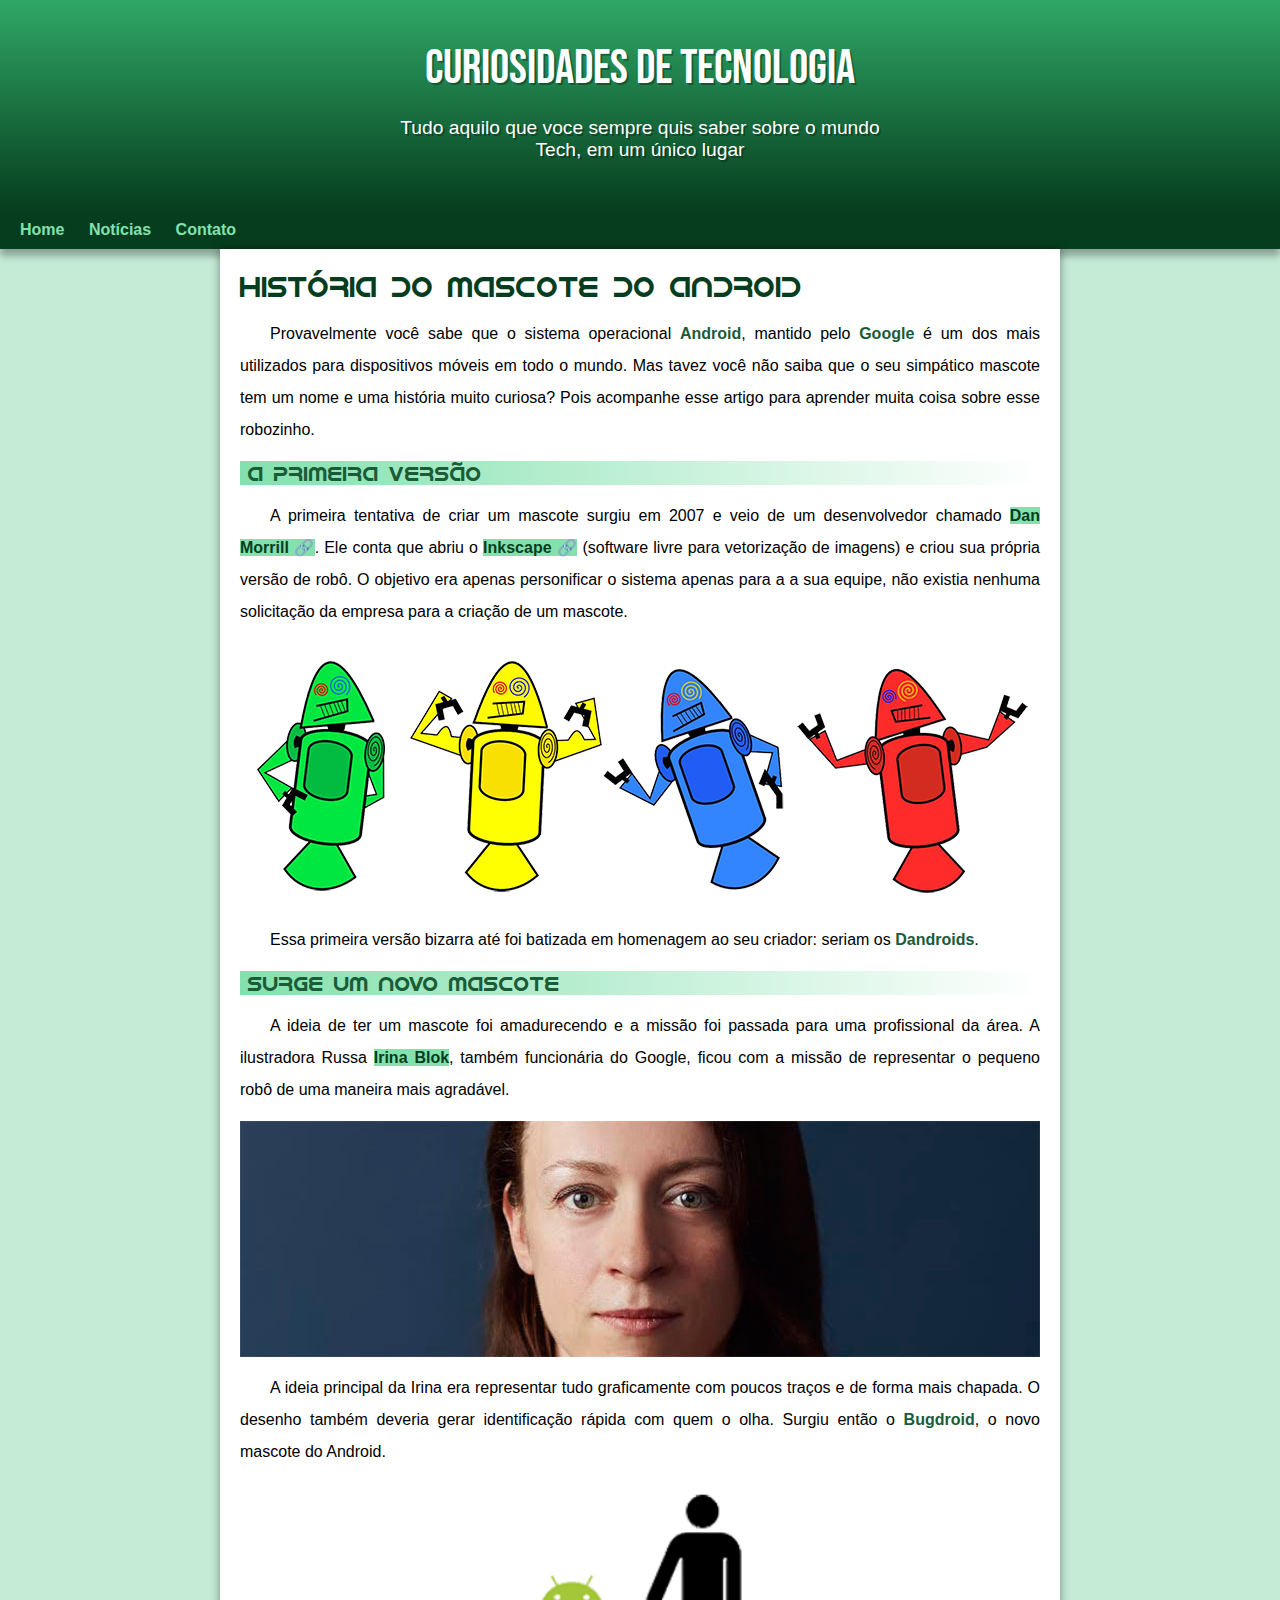
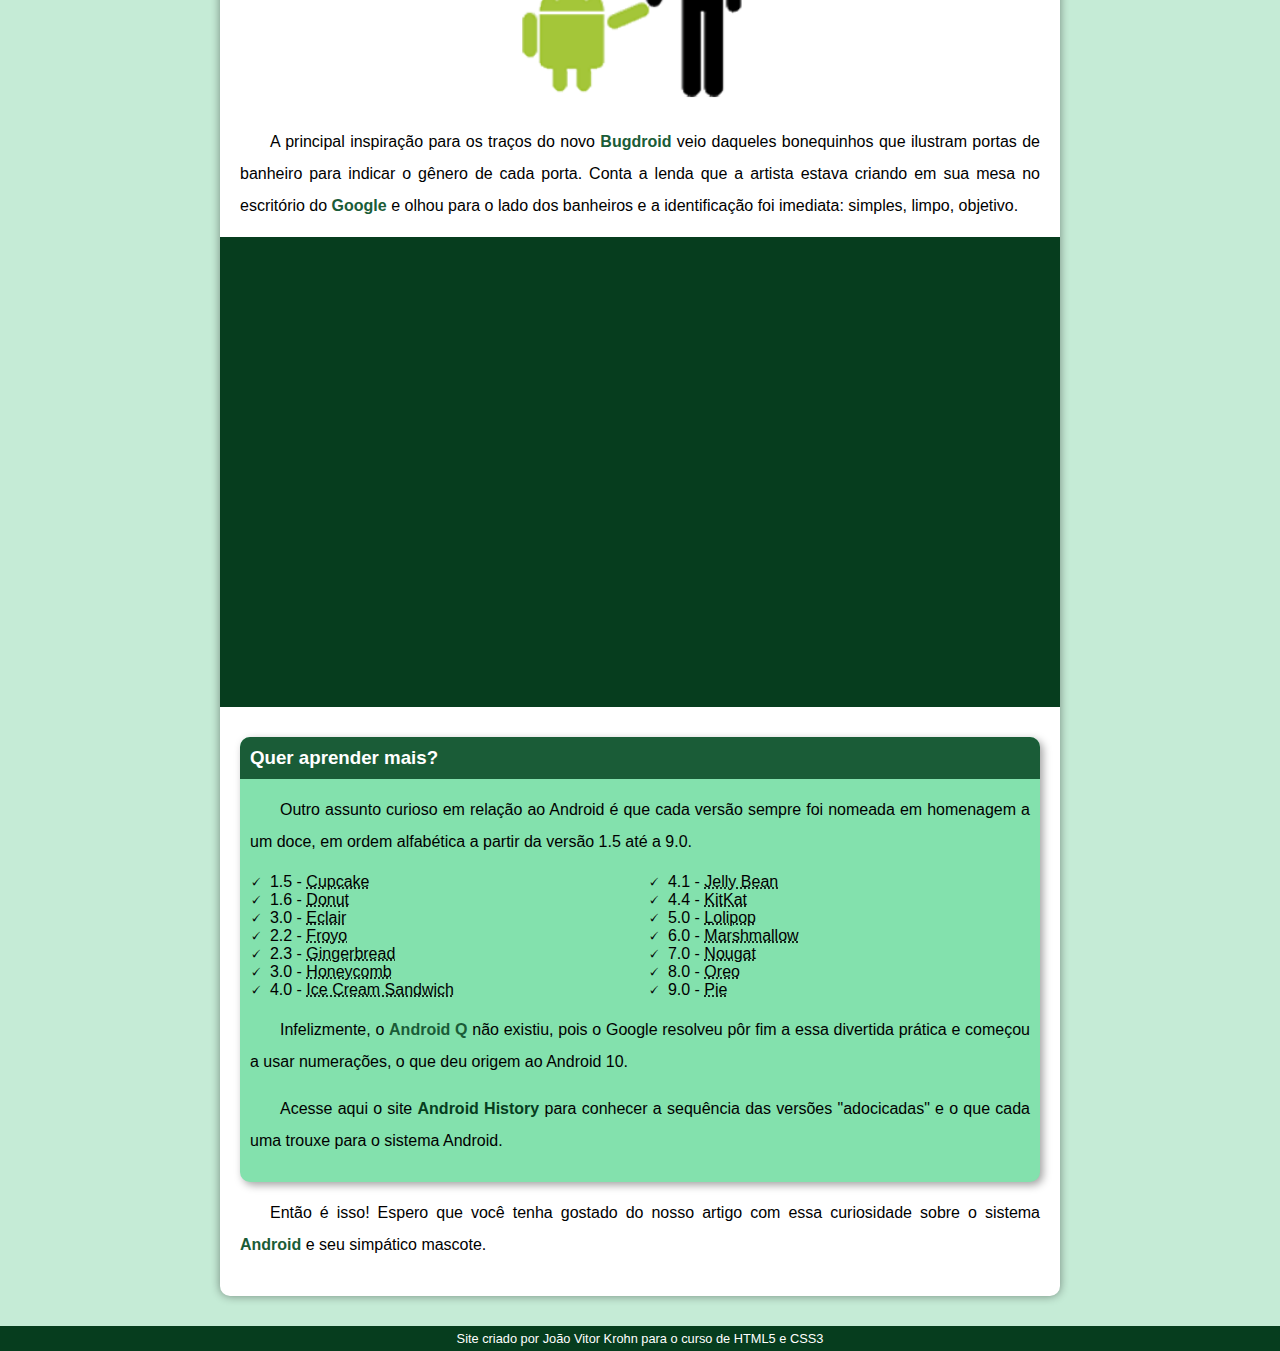
<file: index.html>
<!DOCTYPE html>
<html lang="pt-br">
<head>
    <meta charset="UTF-8">
    <meta name="viewport" content="width=device-width, initial-scale=1.0">
    <title>d010</title>
    <link rel="shortcut icon" href="imagens/favicon.ico" type="image/x-icon">
    <link rel="stylesheet" href="estilos/style.css">
</head>
<body>
    <header>
        <h1>Curiosidades de Tecnologia</h1>
        <p>Tudo aquilo que voce sempre quis saber sobre o mundo Tech, em um único lugar</p>
    </header>
    <nav>
        <a href="#">Home</a>
        <a href="#">Notícias</a>
        <a href="#">Contato</a>
    </nav>
    <main>
        <article>
            <h1>História do Mascote do Android</h1>

            <p>Provavelmente você sabe que o sistema operacional <strong>Android</strong>, mantido pelo <strong>Google</strong> é um dos mais utilizados para dispositivos móveis em todo o mundo. Mas tavez você não saiba que o seu simpático mascote tem um nome e uma história muito curiosa? Pois acompanhe esse artigo para aprender muita coisa sobre esse robozinho.</p>

            <h2>A primeira versão</h2>

            <p>A primeira tentativa de criar um mascote surgiu em 2007 e veio de um desenvolvedor chamado <a href="https://androidcommunity.com/dan-morrill-shows-us-the-android-mascot-that-almost-was-20130103/" target="_blank" rel="external" class="externo">Dan Morrill</a>. Ele conta que abriu o <a href="https://inkscape.org/pt-br/" class='externo' target="_blank" rel="external">Inkscape</a> (software livre para vetorização de imagens) e criou sua própria versão de robô. O objetivo era apenas personificar o sistema apenas para a a sua equipe, não existia nenhuma solicitação da empresa para a criação de um mascote.</p>

            <picture>
                <source media="(max-width: 650px)" srcset="imagens/dan-droids-pq.png">
                <img src="imagens/dan-droids.png" alt="Primeiro mascote Android">
            </picture>

            <p>Essa primeira versão bizarra até foi batizada em homenagem ao seu criador: seriam os <strong>Dandroids</strong>.</p>

            <h2>Surge um novo mascote</h2>

            <p>A ideia de ter um mascote foi amadurecendo e a missão foi passada para uma profissional da área. A ilustradora Russa <a href="https://www.irinablok.com/android" target="_blank" rel="external">Irina Blok</a>, também funcionária do Google, ficou com a missão de representar o pequeno robô de uma maneira mais agradável.</p>

            <picture>
                <source media="(max-width: 650px)" srcset="imagens/irina-blok-pq.jpg">
                <img src="imagens/irina-blok.jpg" alt="Irina Blok, criadora do Bugdroid">
            </picture>

            <p>A ideia principal da Irina era representar tudo graficamente com poucos traços e de forma mais chapada. O desenho também deveria gerar identificação rápida com quem o olha. Surgiu então o <strong>Bugdroid</strong>, o novo mascote do Android.</p>

            <img src="imagens/bugdroid.png" alt="Bugdroid" class="pequena">

            <p>A principal inspiração para os traços do novo <strong>Bugdroid</strong> veio daqueles bonequinhos que ilustram portas de banheiro para indicar o gênero de cada porta. Conta a lenda que a artista estava criando em sua mesa no escritório do <strong>Google</strong> e olhou para o lado dos banheiros e a identificação foi imediata: simples, limpo, objetivo.</p>

            <div class="video">
                <iframe width="560" height="315" src="https://www.youtube.com/embed/l2UDgpLz20M?si=TfDleKRlrV3hZKNI" title="YouTube video player" frameborder="0" allow="accelerometer; autoplay; clipboard-write; encrypted-media; gyroscope; picture-in-picture; web-share" referrerpolicy="strict-origin-when-cross-origin" allowfullscreen></iframe>
            </div>
            
            <aside>
                <h3>Quer aprender mais?</h3>

                <p>Outro assunto curioso em relação ao Android é que cada versão sempre foi nomeada em homenagem a um doce, em ordem alfabética a partir da versão 1.5 até a 9.0.</p>

                <ul>
                    <li>1.5 - <abbr title="Bolo de Copo">Cupcake</abbr></li>
                    <li>1.6 - <abbr title="Rosquinha">Donut</abbr></li>
                    <li>3.0 - <abbr title="Bomba">Eclair</abbr></li>
                    <li>2.2 - <abbr title="Iogurte Congelado">Froyo</abbr></li>
                    <li>2.3 - <abbr title="Biscoito de Gengibre">Gingerbread</abbr></li>
                    <li>3.0 - <abbr title="Favo de Mel">Honeycomb</abbr></li>
                    <li>4.0 - <abbr title="Sanduiche de Sorvete">Ice Cream Sandwich</abbr></li>
                    <li>4.1 - <abbr title="Jujuba">Jelly Bean</abbr></li>
                    <li>4.4 - <abbr title="KitKat">KitKat</abbr></li>
                    <li>5.0 - <abbr title="Pirulito">Lolipop</abbr></li>
                    <li>6.0 - <abbr title="Marshmallow">Marshmallow</abbr></li>
                    <li>7.0 - <abbr title="Torrone">Nougat</abbr></li>
                    <li>8.0 - <abbr title="Oreo">Oreo</abbr></li>
                    <li>9.0 - <abbr title="Torta">Pie</abbr></li>
                </ul>

                <p>Infelizmente, o <strong>Android Q</strong> não existiu, pois o Google resolveu pôr fim a essa divertida prática e começou a usar numerações, o que deu origem ao Android 10.</p>

                <p>Acesse aqui o site <a href="https://www.android.com/intl/en_uk/what-is-android/" target="_blank" rel="external">Android History</a> para conhecer a sequência das versões "adocicadas" e o que cada uma trouxe para o sistema Android.</p>
            </aside>


            <p>Então é isso! Espero que você tenha gostado do nosso artigo com essa curiosidade sobre o sistema <strong>Android</strong> e seu simpático mascote.</p>
        </article>
    </main>
    <footer>
        <p>Site criado por João Vitor Krohn para o curso de HTML5 e CSS3</p>
    </footer>
</body>
</html>
</file>
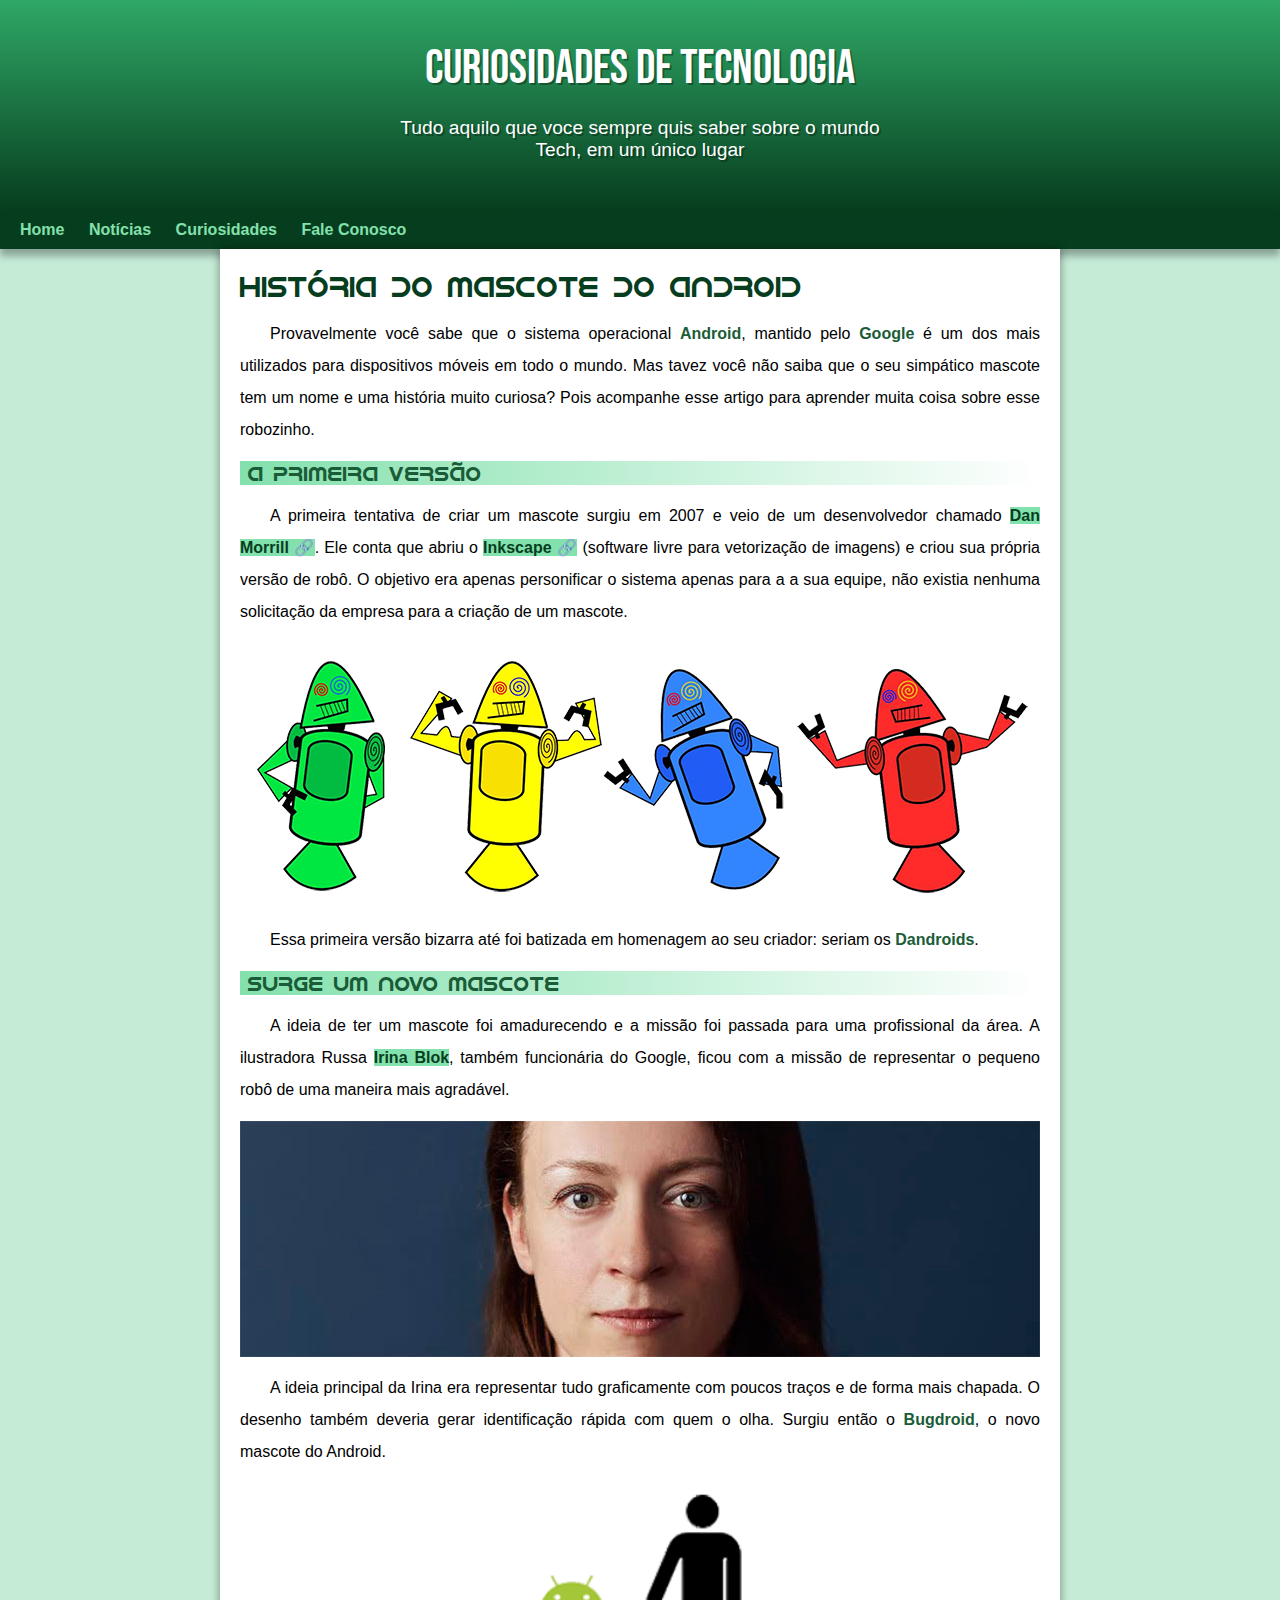
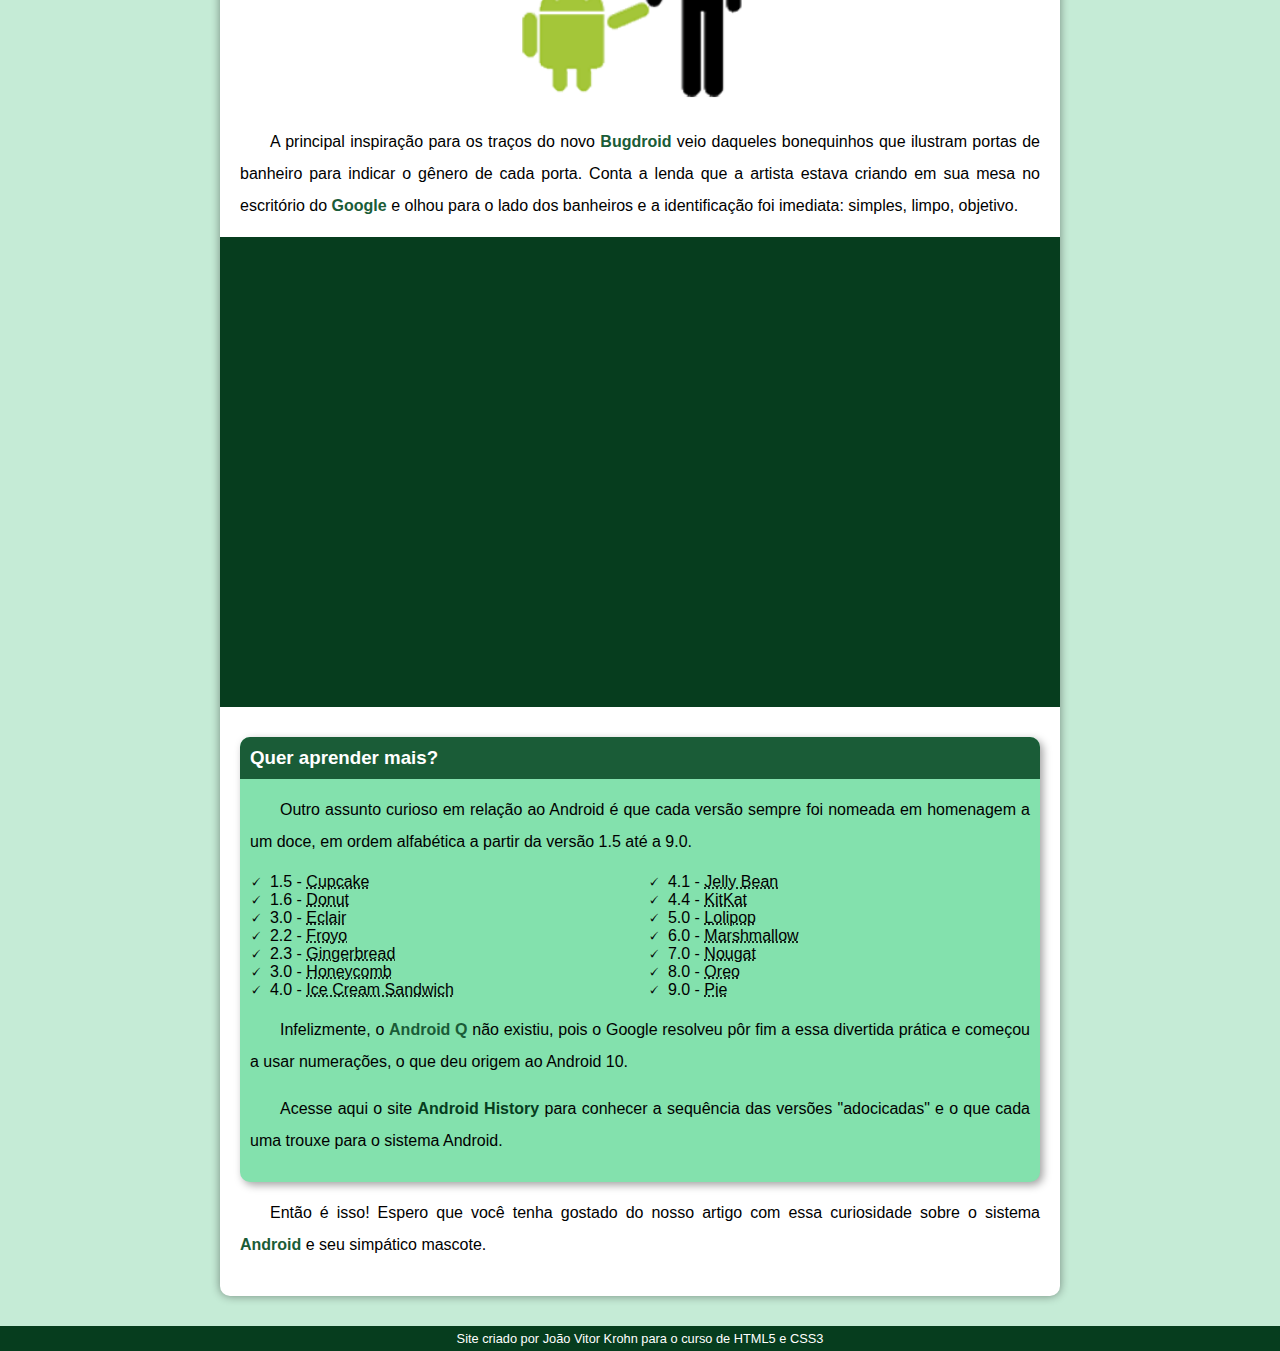
<file: index.html.html>
<!DOCTYPE html>
<html lang="pt-br">
<head>
    <meta charset="UTF-8">
    <meta name="viewport" content="width=device-width, initial-scale=1.0">
    <title>d010</title>
    <link rel="shortcut icon" href="imagens/favicon.ico" type="image/x-icon">
    <link rel="stylesheet" href="estilos/style.css">
</head>
<body>
    <header>
        <h1>Curiosidades de Tecnologia</h1>
        <p>Tudo aquilo que voce sempre quis saber sobre o mundo Tech, em um único lugar</p>
    </header>
    <nav>
        <a href="#">Home</a>
        <a href="#">Notícias</a>
        <a href="#">Curiosidades</a>
        <a href="#">Fale Conosco</a>
    </nav>
    <main>
        <article>
            <h1>História do Mascote do Android</h1>

            <p>Provavelmente você sabe que o sistema operacional <strong>Android</strong>, mantido pelo <strong>Google</strong> é um dos mais utilizados para dispositivos móveis em todo o mundo. Mas tavez você não saiba que o seu simpático mascote tem um nome e uma história muito curiosa? Pois acompanhe esse artigo para aprender muita coisa sobre esse robozinho.</p>

            <h2>A primeira versão</h2>

            <p>A primeira tentativa de criar um mascote surgiu em 2007 e veio de um desenvolvedor chamado <a href="https://androidcommunity.com/dan-morrill-shows-us-the-android-mascot-that-almost-was-20130103/" target="_blank" rel="external" class="externo">Dan Morrill</a>. Ele conta que abriu o <a href="https://inkscape.org/pt-br/" class='externo' target="_blank" rel="external">Inkscape</a> (software livre para vetorização de imagens) e criou sua própria versão de robô. O objetivo era apenas personificar o sistema apenas para a a sua equipe, não existia nenhuma solicitação da empresa para a criação de um mascote.</p>

            <picture>
                <source media="(max-width: 650px)" srcset="imagens/dan-droids-pq.png">
                <img src="imagens/dan-droids.png" alt="Primeiro mascote Android">
            </picture>

            <p>Essa primeira versão bizarra até foi batizada em homenagem ao seu criador: seriam os <strong>Dandroids</strong>.</p>

            <h2>Surge um novo mascote</h2>

            <p>A ideia de ter um mascote foi amadurecendo e a missão foi passada para uma profissional da área. A ilustradora Russa <a href="https://www.irinablok.com/android" target="_blank" rel="external">Irina Blok</a>, também funcionária do Google, ficou com a missão de representar o pequeno robô de uma maneira mais agradável.</p>

            <picture>
                <source media="(max-width: 650px)" srcset="imagens/irina-blok-pq.jpg">
                <img src="imagens/irina-blok.jpg" alt="Irina Blok, criadora do Bugdroid">
            </picture>

            <p>A ideia principal da Irina era representar tudo graficamente com poucos traços e de forma mais chapada. O desenho também deveria gerar identificação rápida com quem o olha. Surgiu então o <strong>Bugdroid</strong>, o novo mascote do Android.</p>

            <img src="imagens/bugdroid.png" alt="Bugdroid" class="pequena">

            <p>A principal inspiração para os traços do novo <strong>Bugdroid</strong> veio daqueles bonequinhos que ilustram portas de banheiro para indicar o gênero de cada porta. Conta a lenda que a artista estava criando em sua mesa no escritório do <strong>Google</strong> e olhou para o lado dos banheiros e a identificação foi imediata: simples, limpo, objetivo.</p>

            <div class="video">
                <iframe width="560" height="315" src="https://www.youtube.com/embed/l2UDgpLz20M?si=TfDleKRlrV3hZKNI" title="YouTube video player" frameborder="0" allow="accelerometer; autoplay; clipboard-write; encrypted-media; gyroscope; picture-in-picture; web-share" referrerpolicy="strict-origin-when-cross-origin" allowfullscreen></iframe>
            </div>
            
            <aside>
                <h3>Quer aprender mais?</h3>

                <p>Outro assunto curioso em relação ao Android é que cada versão sempre foi nomeada em homenagem a um doce, em ordem alfabética a partir da versão 1.5 até a 9.0.</p>

                <ul>
                    <li>1.5 - <abbr title="Bolo de Copo">Cupcake</abbr></li>
                    <li>1.6 - <abbr title="Rosquinha">Donut</abbr></li>
                    <li>3.0 - <abbr title="Bomba">Eclair</abbr></li>
                    <li>2.2 - <abbr title="Iogurte Congelado">Froyo</abbr></li>
                    <li>2.3 - <abbr title="Biscoito de Gengibre">Gingerbread</abbr></li>
                    <li>3.0 - <abbr title="Favo de Mel">Honeycomb</abbr></li>
                    <li>4.0 - <abbr title="Sanduiche de Sorvete">Ice Cream Sandwich</abbr></li>
                    <li>4.1 - <abbr title="Jujuba">Jelly Bean</abbr></li>
                    <li>4.4 - <abbr title="KitKat">KitKat</abbr></li>
                    <li>5.0 - <abbr title="Pirulito">Lolipop</abbr></li>
                    <li>6.0 - <abbr title="Marshmallow">Marshmallow</abbr></li>
                    <li>7.0 - <abbr title="Torrone">Nougat</abbr></li>
                    <li>8.0 - <abbr title="Oreo">Oreo</abbr></li>
                    <li>9.0 - <abbr title="Torta">Pie</abbr></li>
                </ul>

                <p>Infelizmente, o <strong>Android Q</strong> não existiu, pois o Google resolveu pôr fim a essa divertida prática e começou a usar numerações, o que deu origem ao Android 10.</p>

                <p>Acesse aqui o site <a href="https://www.android.com/intl/en_uk/what-is-android/" target="_blank" rel="external">Android History</a> para conhecer a sequência das versões "adocicadas" e o que cada uma trouxe para o sistema Android.</p>
            </aside>


            <p>Então é isso! Espero que você tenha gostado do nosso artigo com essa curiosidade sobre o sistema <strong>Android</strong> e seu simpático mascote.</p>
        </article>
    </main>
    <footer>
        <p>Site criado por João Vitor Krohn para o curso de HTML5 e CSS3</p>
    </footer>
</body>
</html>
</file>
<file: estilos/style.css>
@charset "UTF-8";

@import url('https://fonts.googleapis.com/css2?family=Bebas+Neue&display=swap');

@font-face {
    font-family: 'Android';
    src: url('../fontes/idroid.otf') format(opentype);
    font-weight: normal;
}

:root {
    --cor0: #c5ebd6;
    --cor1: #83e1ad;
    --cor2: #3ddc84;
    --cor3: #2fa866;
    --cor4: #1a5c37;
    --cor5: #063d1e;

    --fonte-padrao: Arial, Verdana, Helvetica, sans-serif;
    --fonte-destaque: 'Bebas Neue', cursive;
    --fonte-android: 'Android', cursive;
}

* {
    margin: 0px;
    padding: 0px;
}


body {
    background-color: var(--cor0);
    font-family: var(--fonte-padrao);
}

a.externo::after {
    content: '\00A0\1F517';
}


header {
    background-image: linear-gradient(to bottom, var(--cor3), var(--cor5));

    min-height: 150px;
    text-align: center;

    padding-top: 40px;
}

header > h1 {
    color: white;
    font-family: var(--fonte-destaque);
    font-size: 3em;
    font-weight: normal;
    
    margin-bottom: 20px;
    text-shadow: 2px 2px 0px rgba(0, 0, 0, 0.315);
}

header > p {
    font-family: var(--fonte-padrao);
    font-size: 1.2em;
    color: white;

    max-width: 500px;
    margin: auto;
    padding-bottom: 50px;

    padding-right: 10px;
    padding-left: 10px;

    text-shadow: 2px 2px 0px rgba(0, 0, 0, 0.315);
}

nav {
    background-color: var(--cor5);

    padding: 10px;
    box-shadow: 0px 7px 7px rgba(0, 0, 0, 0.301);
}

nav > a {
    color: var(--cor1);
    padding: 10px;
    text-decoration: none;
    font-weight: bold;

    border-radius: 5px;
    transition-duration: 0.5s;
}

nav > a:hover {
    background-color: var(--cor3);
    color: var(--cor5);
}

main {
    background-color: white;

    max-width: 800px;
    min-width: 280px;

    margin: auto;
    margin-bottom: 30px;
    padding: 20px;

    box-shadow: 0px 0px 10px rgba(0, 0, 0, 0.425);
    border-radius: 0px 0px 10px 10px;
}

main h1 {
    color: var(--cor5);
    font-family: var(--fonte-android);
    font-weight: normal;
    font-size: 1.8em;
}

main h2 {
    font-family: var(--fonte-android);
    font-weight: normal;
    color: var(--cor4);
    font-size: 1.3em;

    background-image: linear-gradient(to right, var(--cor1), transparent);
    text-indent: 8px;
}

main p {
    margin: 15px 0px;
    text-indent: 30px;

    text-align: justify;
    line-height: 2em;
}

main a {
    text-decoration: none;
    font-weight: bold;
    color: var(--cor5);
    background-color: var(--cor1);
}

main a:hover {
    text-decoration: underline;
    color: var(--cor4);
}

main strong {
    color: var(--cor4);
}

main img {
    display: block;
    margin: auto;
    width: 100%;
}

main img.pequena {
    max-width: 350px;
}

div.video {
    background-color: var(--cor5);
    margin: 0px -20px 30px -20px;
    padding: 20px;

    padding-bottom: 56.25%;
    position: relative;
}

div.video > iframe {
    position: absolute;
    top: 5%;
    left: 5%;
    width: 90%;
    height: 90%;
}

aside {
    background-color: var(--cor1);
    padding: 10px;
    border-radius: 10px;

    box-shadow: 3px 3px 8px rgba(0, 0, 0, 0.37);
}

aside > h3 {
    background-color: var(--cor4);
    color: white;
    padding: 10px;
    margin: -10px -10px 0px -10px;

    border-radius: 10px 10px 0px 0px;
}

aside > ul {
    list-style-position: inside;
    columns: 2;

    list-style-type: '\1F5F8\00A0\00A0';
}

footer {
    background-color: var(--cor5);
    color: white;
    text-align: center;
    font-size: 0.8em;
    padding: 5px;
}
</file>
